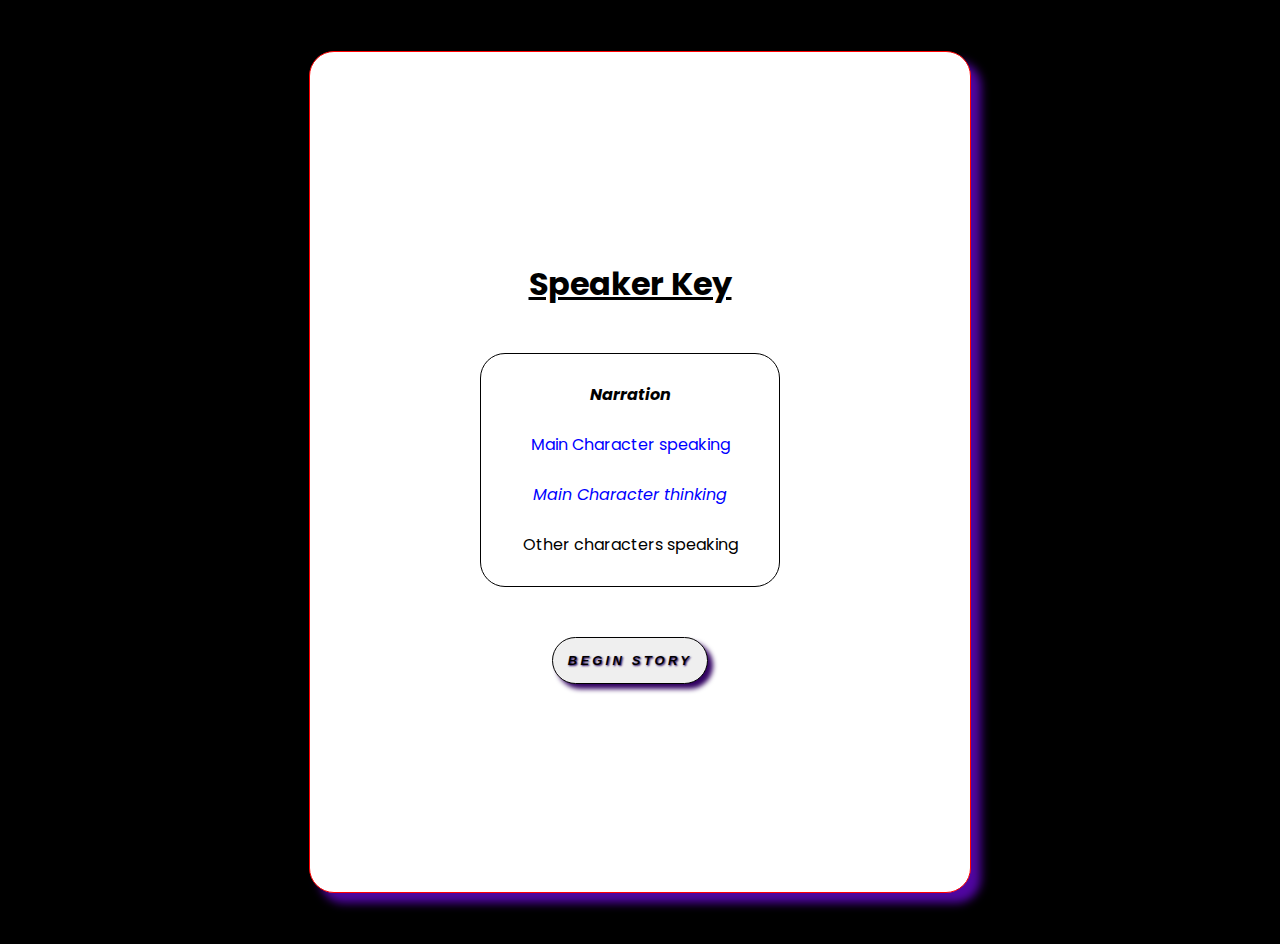
<file: instructions.html>
<!DOCTYPE html>
<html lang="en-US" dir="ltr">
    <head>
        <meta charset="utf-8">
        <title>High School Murder Mystery</title>
        <link rel="stylesheet" href="instructions.css">
    </head>

    <body>
        <div class="container">
            <div id="test">
                <h1>Speaker Key</h1>
                <div id="speaker-key">
                    <p id="narration">Narration</p>
                    <p id="main-speak">Main Character speaking</p>
                    <p id="main-think">Main Character thinking</p>
                    <p id="other-chars">Other characters speaking</p>
                </div>
                <br><br>
                <a href="index.html"> <button class="press" id="btn1">BEGIN STORY</button></a>
            </div>
            <audio autoplay loop>
                <source src="Music/let-the-mystery-unfold-122118.mp3">
            </audio>
            <!-- <audio autoplay >
                <source src="Music/amogus.mp3">
            </audio> -->
        </div>
    </body>

</html>
</file>
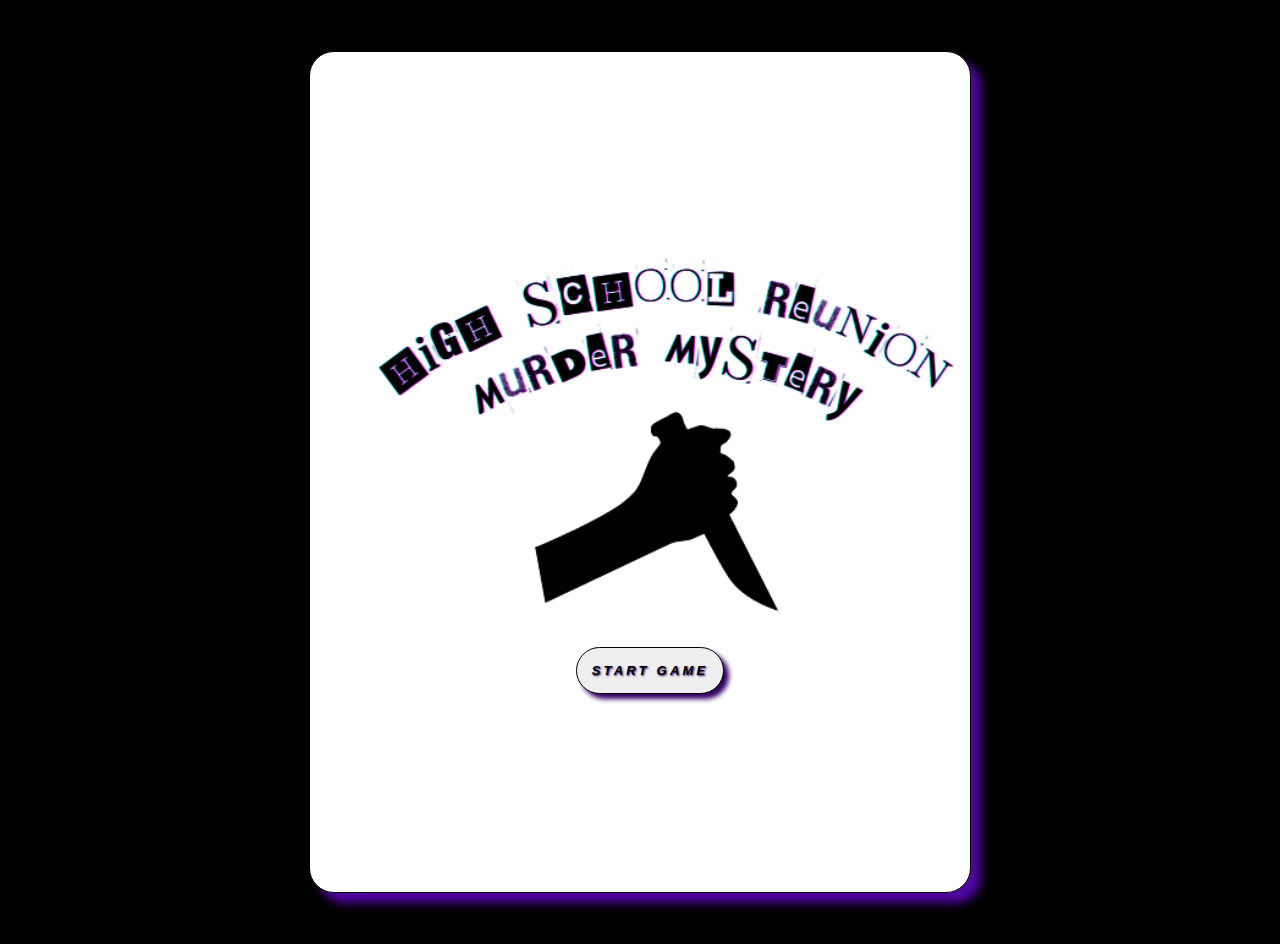
<file: login.html>
<!DOCTYPE html>
<html lang="en-US" dir="ltr">
    <head>
        <meta charset="utf-8">
        <title>High School Murder Mystery</title>
        <link rel="stylesheet" href="landing.css">
    </head>

    <body>
        <div class="container">
            <div>
                <img class="floating" src="./Character_PNGs/HIGH SCHOOL REUNION.png" width="610" style="object-fit: contain;">
                <br><br>
                <a href="instructions.html"> <button class="press" id="btn1">START GAME</button></a>
            </div>
        </div>
        <audio autoplay  id="playAudio">
            <source src="Music/mainMusic1.mp3">
        </audio>
    </body>

</html>
</file>
<file: instructions.css>
@import url("https://fonts.googleapis.com/css2?family=Poppins:wght@400;500;600&display=swap");

* {
  margin: auto;
  padding: 0;
  font-family: "Poppins", sans-serif;
}

body {
  background-color: #000000;
  text-align: center;
  padding: 4% 0;
}

.container {
  border: 1px solid rgb(255, 0, 0);
  border-radius: 25px;
  width: 600px;
  height: 800px;
  background-color: white;
  padding: 20px;
  padding-right: 40px;
  box-shadow: 10px 10px 10px rgb(81, 6, 162);
  display: flex;
  flex-direction: column;
  align-items: center;
}

#test {
  width: 50%;
}

#speaker-key {
  border: 1px solid black;
  line-height: 50px;
  border-radius: 25px;
  padding-top: 16px;
  padding-bottom: 16px;
}

h1 {
  text-decoration: underline;
  padding-bottom: 45px;
}

#narration {
  font-style: italic;
  font-weight: bold;
  color: black;
}

#main-speak {
  font-style: normal;
  color: blue;
}

#main-think {
  font-style: italic;
  color: blue;
}

#other-chars {
  font-style: normal;
  color: black;
}

.press {
  border: 1.5px solid rgb(0, 0, 0);
  border-radius: 25px;
  color: rgb(0, 0, 0);
  padding: 15px;

  font-family: "Franklin Gothic Medium", "Arial Narrow", Arial, sans-serif;
  font-style: italic;
  font-weight: bold;
  font-size: small;

  text-shadow: 1px 1px 2px rgb(34, 3, 97);
  letter-spacing: 0.2rem;
  box-shadow: 5px 5px 5px rgb(49, 1, 97);
}
</file>
<file: landing.css>
@import url('https://fonts.googleapis.com/css2?family=Poppins:wght@400;500;600&display=swap');

* {
    margin: auto;
    padding: 0;
    font-family: 'Poppins', sans-serif;
}

body {
    background-color: #000000;
    text-align: center;
    padding: 4% 0;
}

.container {
    border: 1px solid black;
    border-radius: 25px;
    width: 600px;
    height: 800px;
    background-color: white;
    padding: 20px;
    padding-right: 40px;
    /* margin: 0 auto; */
    display: flex;
    /* flex-direction: column; */
    justify-content: space-around;
    align-items: center;
    box-shadow: 10px 10px 10px rgb(81, 6, 162);
}

.press {
    border: 1.5px solid rgb(0, 0, 0);
    border-radius: 25px;
    color: rgb(0, 0, 0);
    padding: 15px;

    font-family:'Franklin Gothic Medium', 'Arial Narrow', Arial, sans-serif;
    font-style: italic;
    font-weight: bold;
    font-size: small;

    text-shadow: 1px 1px 2px rgb(34, 3, 97);
    letter-spacing: .2rem;
    box-shadow: 5px 5px 5px rgb(49, 1, 97);
} 

.floating {
    animation-name: floating;
    animation-duration: 3s;
    animation-iteration-count: infinite;
    animation-timing-function: ease-in-out;
    margin-left: 30px;
    margin-top: 5px;
}

@keyframes floating {
    0% { transform: translate(0,  0px); }
    50%  { transform: translate(0, 15px); }
    100%   { transform: translate(0, -0px); }   
}
</file>
